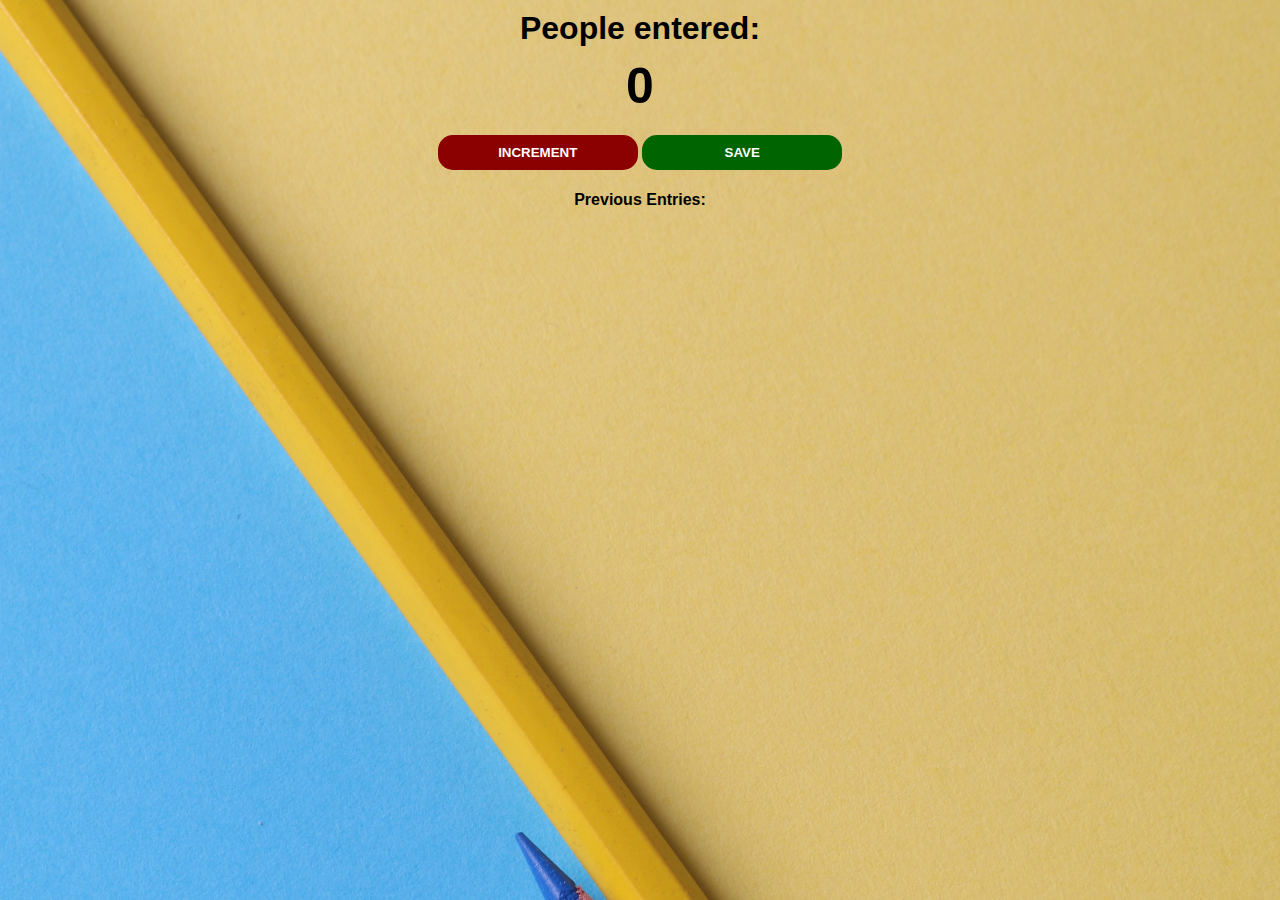
<file: People Counter App/index.html>
<html>
    <head>
        <link rel="stylesheet" href="index.css">
    </head>
<body>
    <div class="container">
        <h1>People entered:</h1>
        <h2 id="count-el">0</h2>
        <!-- Create a INCREMENT button with the id="increment-btn" -->
        <button id="increment-btn" onclick="increment()">INCREMENT</button>
        <button id="save-btn" onclick="save()">SAVE</button>
        <p id="prev-el">Previous Entries: </p>
    </div>
        <script src="index.js"></script>
    </body>
</html>
</file>
<file: People Counter App/index.css>
body {
    background-image: url("artbackground.jpg");
    background-size: cover;
    font-family:  'Montserrat', 'Helvetica Neue', sans-serif;
    font-weight: bold;
    text-align: center;
}

h1 {
    margin-top: 10px;
    margin-bottom: 10px;
}

h2 {
    font-size: 50px;
    margin-top: 0;
    margin-bottom: 20px;
}

button {
    border: none;
    padding-top: 10px;
    padding-bottom: 10px;
    color: white;
    font-weight: bold;
    width: 200px;
    margin-bottom: 5px;
    border-radius: 15px;
}

#increment-btn {
    background: darkred;
}

#save-btn {
    background: darkgreen;
}
</file>
